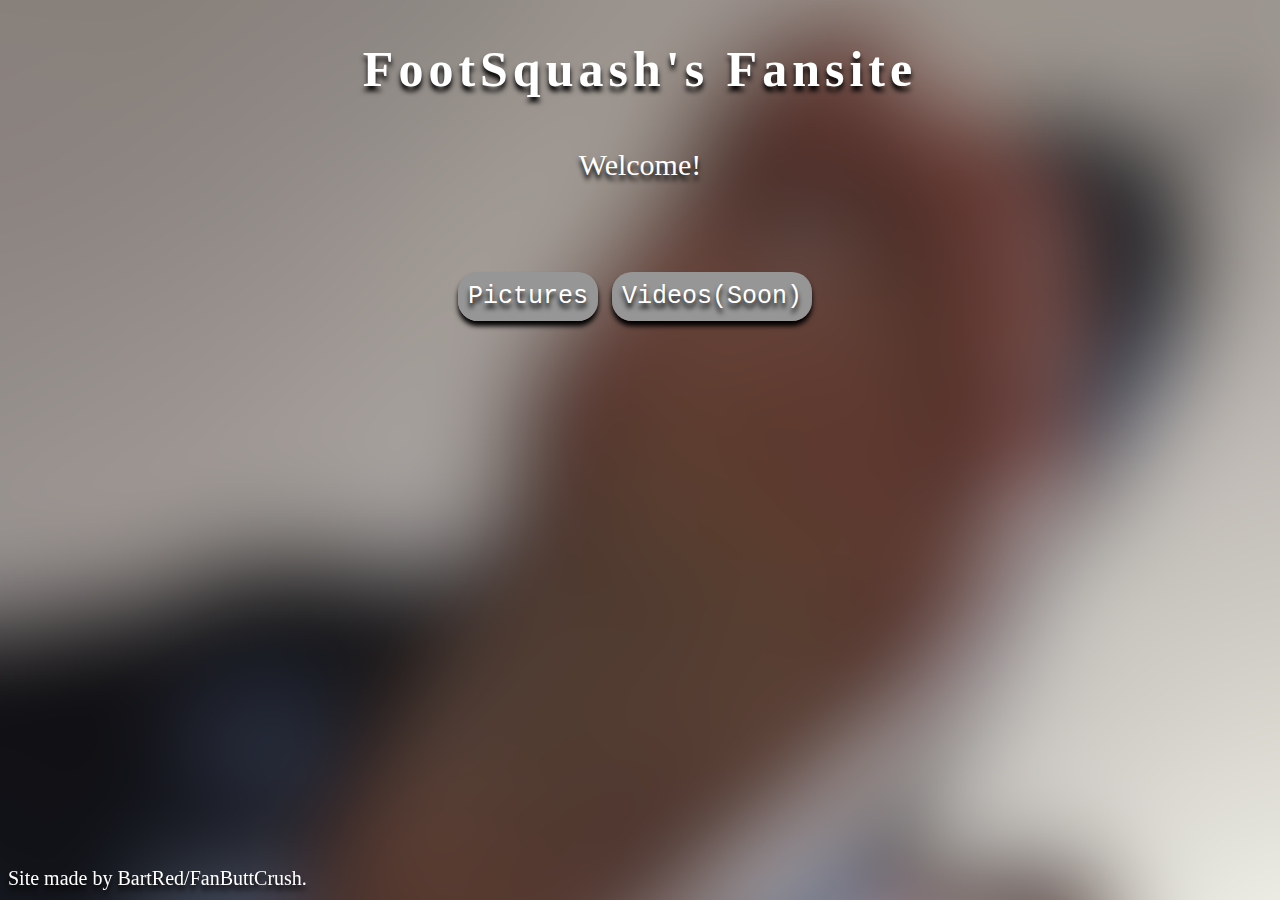
<file: index.html>
<html>
    <head>
        <title>FootSquash</title>
        <meta charset="utf-8">
        <link rel="stylesheet" href="style.css">
        <link rel="shortcut icon" href="ico.ico">
        <meta name="author" content="BartRed/FanButtCrush">
        <meta name="description" content="This site is about content made by FootSquash and made by his fans.">

    </head>
    <body>
        <div id="title">FootSquash's Fansite</div>
        <div id="welcome">Welcome!</div>
        <div id="button">
            <a class="button" href="sites/pic.html">Pictures</a>
            <a class="button" href="sites/vid.html">Videos(Soon)</a>
        </div>
        <div id="desc">Site made by BartRed/FanButtCrush.</div>
    </body>
</html>
</file>
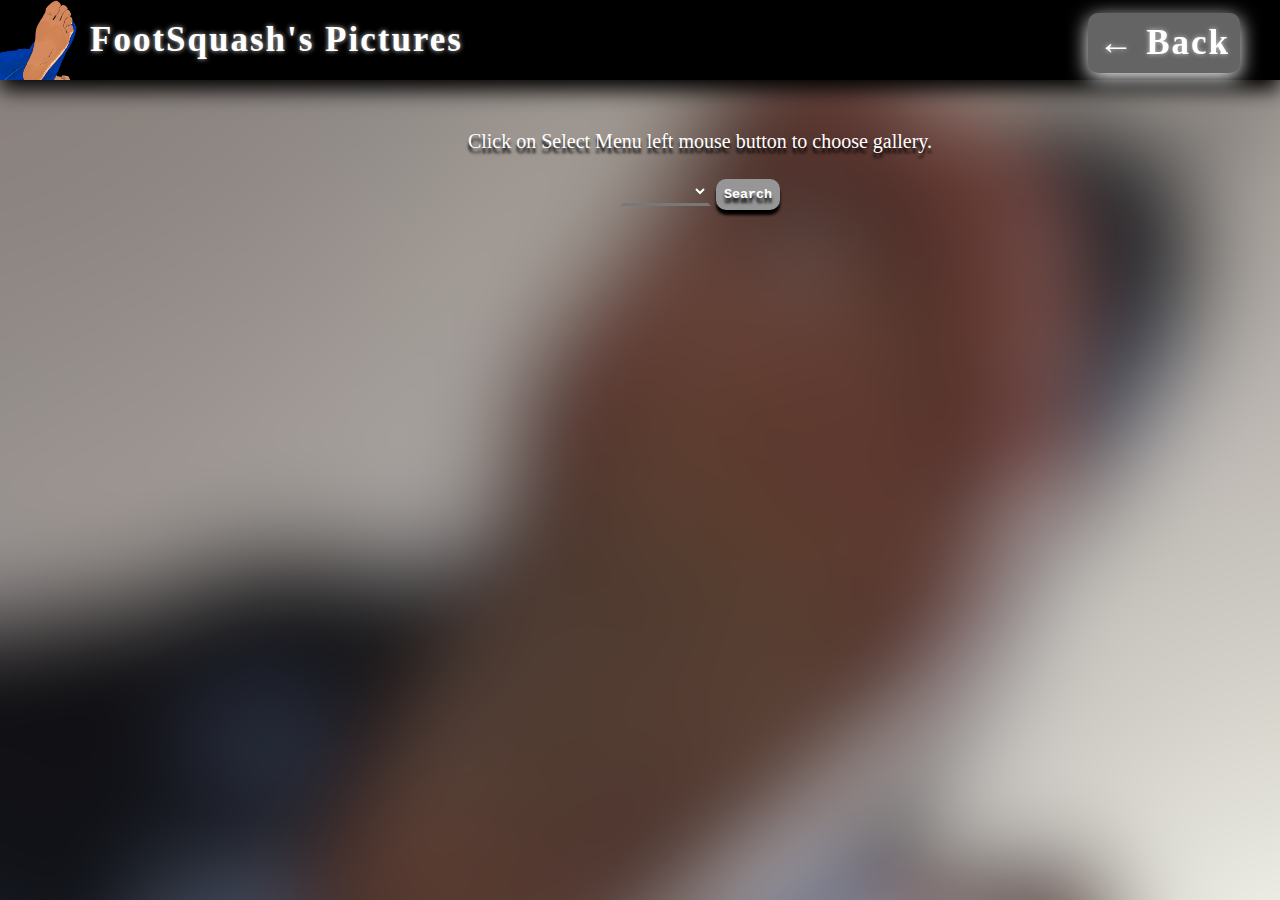
<file: sites/pic.html>
<html>
    <head>
        <title>FootSquash's Pictures</title>
        <meta charset="utf-8">
        <link rel="stylesheet" href="style.css">
        <link rel="shortcut icon" href="../ico.ico">
        <script src="java_pic.js"></script>
    </head>
    <body>
        <div id="logo">FootSquash's Pictures<a href="../index.html" class="button_back">← Back</a></div>
            <center><div id="contener1">
                <div id="select">
                    Click on Select Menu left mouse button to choose gallery.<br><br>
                    <select class="select" id="num_page">
                        <option value="" selected></option>
                        <option value="Page 1">Page 1</option>
                        <option value="Page 2">Page 2</option>
                        <option value="Page 3">Page 3</option>
                        <option value="Page 4">Page 4</option>
                        <!--<option value="Page 5">Page 5</option>
                        <option value="Page 6">Page 6</option>
                        <option value="Page 7">Page 7</option>
                        <option value="Page 8">Page 8</option>
                        <option value="Page 9">Page 9</option>
                        <option value="Page 10">Page 10</option>
                        <option value="Page 11">Page 11</option>
                        <option value="Page 12">Page 12</option>
                        <option value="Page 13">Page 13</option>
                        <option value="Page 14">Page 14</option>
                        <option value="Page 15">Page 15</option>-->
                    </select>
                    <input class="button" type="button" value="Search" onclick="page()">
                </div>
                    <div id="gallery"><!--
                        <div id="name_page">Page: ...</div>
                        <div id="pic1" class="pic"><a href="../gallery/adam1.png" target="_blank"><img class="img_small" src="../gallery/adam1.png"></a><br><br>Stock Material - Adam Reach.</div>
                        <div id="pic2" class="pic"><a href="../gallery/adam2.png" target="_blank"><img class="img_small" src="../gallery/adam2.png"></a><br><br>Adam's Wide Reach.</div>
                        <div id="pic3" class="pic"><a href="../gallery/adam3.png" target="_blank"><img class="img_small" src="../gallery/adam3.png"></a><br><br>Stock Material - Giant Hand.</div>
                        <div id="pic4" class="pic"><a href="../gallery/adam4.png" target="_blank"><img class="img_small" src="../gallery/adam4.png"></a><br><br>Stock Material - Laughing and Looking at Palm.</div>
                        <div id="pic5" class="pic"><a href="../gallery/adam5.png" target="_blank"><img class="img_small" src="../gallery/adam5.png"></a><br><br>Stock Material - 'bout to be SWATTED (POV).</div>
                        <div id="pic6" class="pic"><a href="../gallery/adam6.png" target="_blank"><img class="img_small" src="../gallery/adam6.png"></a><br><br>A Boy and His Pet.</div>
                        <div id="pic7" class="pic"><a href="../gallery/adam7.png" target="_blank"><img class="img_small" src="../gallery/adam7.png"></a><br><br>Stock Material - Big Hand.</div>
                        <div id="pic8" class="pic"><a href="../gallery/adam8.png" target="_blank"><img class="img_small" src="../gallery/adam8.png"></a><br><br>Stock Material - Big Hand 2.</div>-->
                    </div>
                </div>
            </div></center>
    </body>
</html>
</file>
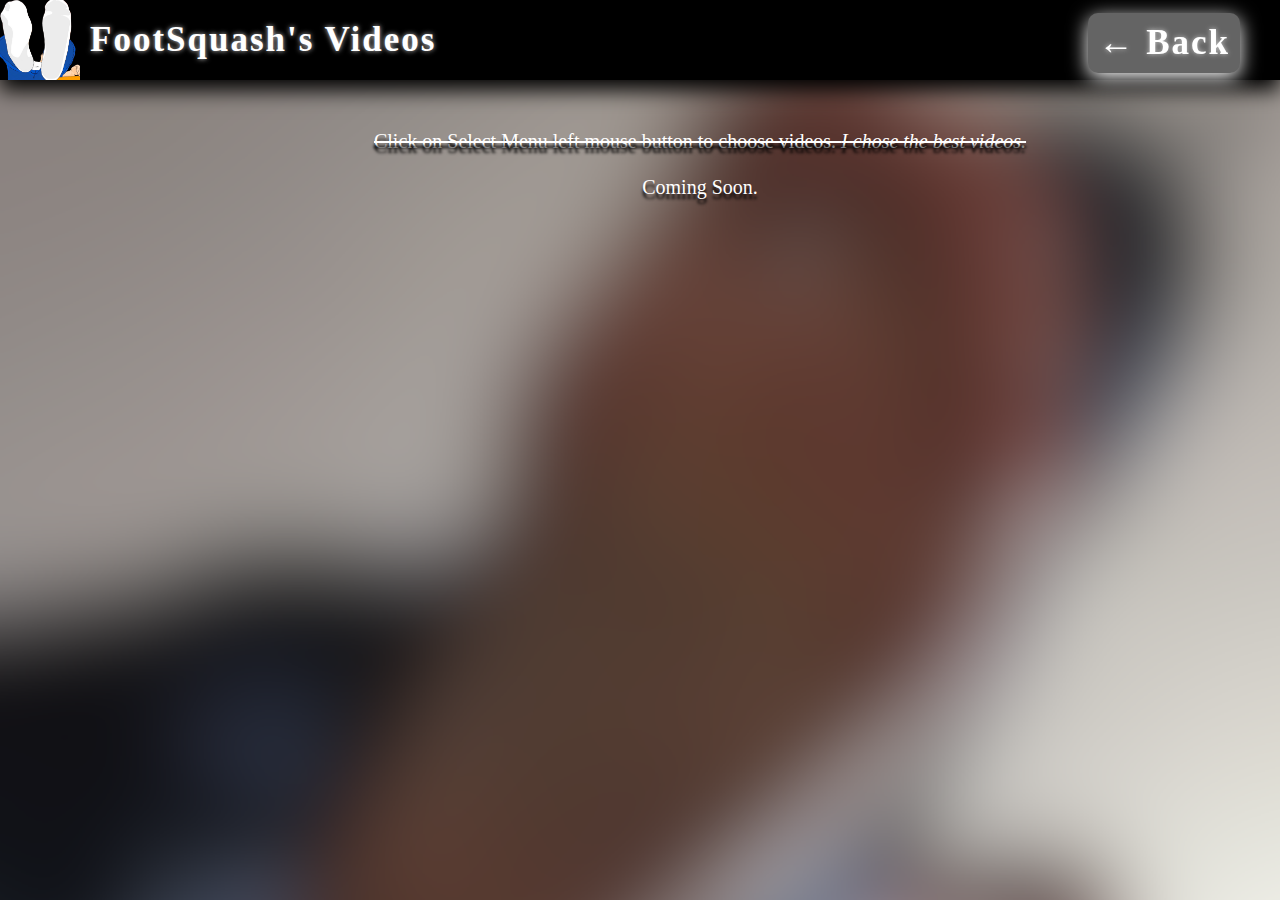
<file: sites/vid.html>
<html>
    <head>
        <title>FootSquash's Videos</title>
        <meta charset="utf-8">
        <link rel="stylesheet" href="style_vid.css">
        <link rel="shortcut icon" href="../ico.ico">
        <script src="java_vid.js"></script>
    </head>
    <body>
        <div id="logo">FootSquash's Videos<a href="../index.html" class="button_back">← Back</a></div>
            <center><div id="contener1">
                <div id="select">
                    <s>Click on Select Menu left mouse button to choose videos. <i>I chose the best videos.</i></s><br><br>
                    Coming Soon.<br><br>
                    <!--<select class="select" id="num_page">
                        <option value="" selected></option>
                        <option value="Page 1">Page 1</option>
                        <option value="Page 2">Page 2</option>
                    </select>
                    <input class="button" type="button" value="Search" onclick="page()">
                </div>
                    <div id="movies">
                        <div id="name_page">Page: ...</div>
                        <div id="vid1" class="vid"><a href="https://www.youtube.com/watch?v=trbTXnz923E" target="_blank"><img class="img_small" src="https://i.ytimg.com/vi/trbTXnz923E/hqdefault.jpg"></a><br><br>Dirty Foot Stomp.</div>
                        <div id="vid2" class="vid"><a href="https://www.youtube.com/watch?v=aZp6rw0r2ck" target="_blank"><img class="img_small" src="https://i.ytimg.com/vi/aZp6rw0r2ck/hqdefault.jpg"></a><br><br>Tiny guy squish.</div>
                        <div id="vid3" class="vid"><a href="https://www.youtube.com/watch?v=lLnT4NSuI3s" target="_blank"><img class="img_small" src="https://i.ytimg.com/vi/lLnT4NSuI3s/hqdefault.jpg"></a><br><br>Tiny guy at my converse</div>
                        <div id="vid4" class="vid"><a href="https://www.youtube.com/watch?v=uzBCrwEbO8I" target="_blank"><img class="img_small" src="https://i.ytimg.com/vi/uzBCrwEbO8I/hqdefault.jpg"></a><br><br>Tiny guy in my converse.</div>
                    </div>-->
            </div></center>
    </body>
</html>
</file>
<file: style.css>
body
{
    background-image: url(bgimage/bghome.png);
    background-repeat: no-repeat;
    background-size: cover;
}

#title
{
    color: white;
    font-family: Cambria, Cochin, Georgia, Times, 'Times New Roman', serif;
    font-size: 50px;
    text-align: center;
    margin-top: 40px;
    text-shadow: black 0px 5px 5px;
    letter-spacing: 5px;
    font-weight: bold;
}

#welcome
{
    color: white;
    font-family: Cambria, Cochin, Georgia, Times, 'Times New Roman', serif;
    font-size: 30px;
    text-align: center;
    margin-top: 50px;
    text-shadow: black 0px 5px 5px;
}

#button
{
    text-align: center;
    margin-top: 100px;
}

.button
{
    font-size: 25px;
    color: white;
    font-family: 'Courier New', Courier, monospace;
    text-decoration: none;
    box-shadow: black 0px 5px 5px;
    background-color: rgb(150, 150, 150);
    padding: 10px;
    border-radius: 20px;
    margin-right: 10px;
    text-shadow: black 0px 5px 5px;
}

.button:hover
{
    background-color: rgb(180, 180, 180);
}

.button:active
{
    background-color: rgb(120, 120, 120);
}

#desc
{
    text-align: center;
    color: white;
    position: fixed;
    bottom: 10px;
    font-family: Cambria, Cochin, Georgia, Times, 'Times New Roman', serif;
    text-shadow: black 0px 5px 5px;
    font-size: 20px;
}
</file>
<file: sites/style.css>
body
{
    background-image: url(../bgimage/bghome.png);
    background-size: cover;
    background-repeat: no-repeat;
    margin: auto;
}

#logo
{
    background-image: url(../pics/logo.png);
    background-size: contain;
    background-color: black;
    background-repeat: no-repeat;
    font-family: Cambria, Cochin, Georgia, Times, 'Times New Roman', serif;
    font-size: 35px;
    font-weight: bold;
    letter-spacing: 2px;
    color: white;
    text-shadow: rgb(200, 200, 200) 0px 0px 5px;
    padding: 20px;
    padding-left: 90px;
    box-shadow: black 0px 10px 20px;
}

#select
{
    text-align: center;
    margin-top: 50px;
    color: white;
    font-family: Cambria, Cochin, Georgia, Times, 'Times New Roman', serif;
    font-size: 20px;
    text-shadow: black 0px 5px 3px;
}

#contener1
{
    width: 1400px;
    height: 600px;
}

#gallery
{
    width: 1300px;
    height: 530px;
}

#pic1
{
    float: left;
    position: relative;
    top: 30px;
    left: 50px;
}

#pic2
{
    float: left;
    position: relative;
    top: 30px;
    left: 180px;
}

#pic3
{
    float: left;
    position: relative;
    top: 30px;
    left: 300px;
}

#pic4
{
    float: left;
    position: relative;
    top: 30px;
    left: 440px;
}

#pic5
{
    float: left;
    position: relative;
    top: 280px;
    right: 750px;
}

#pic6
{
    float: left;
    position: relative;
    top: 280px;
    right: 620px;
}

#pic7
{
    float: left;
    position: relative;
    top: 24px;
    left: 700px;
}

#pic8
{
    float: left;
    position: relative;
    top: 24px;
    left: 842px;
}

#name_page
{
    color: white;
    font-family: Arial, Helvetica, sans-serif;
    font-weight: bold;
    text-shadow: black 0px 5px 3px;
    position: fixed;
}

.pic
{
    color: white;
    font-family: Arial, Helvetica, sans-serif;
    text-shadow: black 0px 5px 3px;
    text-align: center;
    width: 200px;
    height: 250px;
}

.img_small
{
    height: 150px;
    box-shadow: black 0px 5px 3px;
}

.button
{
    background-color: rgb(150, 150, 150);
    color: white;
    font-family: 'Courier New', Courier, monospace;
    font-weight: bold;
    padding: 5px;
    border: solid;
    border-radius: 10px;
    border-color: transparent;
    text-shadow: black 0px 5px 3px;
    box-shadow: black 0px 5px 3px;
}

.button:hover
{
    background-color: rgb(180, 180, 180);
}

.button:active
{
    background-color: rgb(120, 120, 120);
    box-shadow: black 0px 0px 3px;
}

.select
{
    background-color: transparent;
    border: solid;
    border-color: transparent;
    border-bottom-color: rgb(120, 120, 120);
    font-weight: bold;
    font-size: 20px;
    color: white;
    text-shadow: black 0px 5px 3px;
}

.button_back
{
    position: fixed;
    right: 40px;
    top: 13px;
    text-decoration: none;
    background-color: rgb(100, 100, 100);
    padding: 10px;
    border-radius: 10px;
    color: white;
    box-shadow: white 0px 5px 20px;
}

.button_back:hover
{
    background-color: rgb(60, 60, 60);
}

.button_back:active
{
    background-color: rgb(30, 30, 30);
    box-shadow: white 0px 0px 20px;
}
</file>
<file: sites/style_vid.css>
body
{
    background-image: url(../bgimage/bghome.png);
    background-size: cover;
    background-repeat: no-repeat;
    margin: auto;
}

#logo
{
    background-image: url(../pics/logo2.png);
    background-size: contain;
    background-color: black;
    background-repeat: no-repeat;
    font-family: Cambria, Cochin, Georgia, Times, 'Times New Roman', serif;
    font-size: 35px;
    font-weight: bold;
    letter-spacing: 2px;
    color: white;
    text-shadow: rgb(200, 200, 200) 0px 0px 5px;
    padding: 20px;
    padding-left: 90px;
    box-shadow: black 0px 10px 20px;
}

#select
{
    text-align: center;
    margin-top: 50px;
    color: white;
    font-family: Cambria, Cochin, Georgia, Times, 'Times New Roman', serif;
    font-size: 20px;
    text-shadow: black 0px 5px 3px;
}

#contener1
{
    width: 1400px;
    height: 600px;
}

#movies
{
    width: 1300px;
    height: 530px;
}

#vid1
{
    float: left;
    position: relative;
    top: 30px;
    left: 50px;
}

#vid2
{
    float: left;
    position: relative;
    top: 30px;
    left: 180px;
}

#vid3
{
    float: left;
    position: relative;
    top: 30px;
    left: 300px;
}

#vid4
{
    float: left;
    position: relative;
    top: 30px;
    left: 440px;
}

#vid5
{
    float: left;
    position: relative;
    top: 280px;
    right: 750px;
}

#vid6
{
    float: left;
    position: relative;
    top: 280px;
    right: 620px;
}

#vid7
{
    float: left;
    position: relative;
    top: 24px;
    left: 700px;
}

#vid8
{
    float: left;
    position: relative;
    top: 24px;
    left: 842px;
}

#name_page
{
    color: white;
    font-family: Arial, Helvetica, sans-serif;
    font-weight: bold;
    text-shadow: black 0px 5px 3px;
    position: fixed;
}

.vid
{
    color: white;
    font-family: Arial, Helvetica, sans-serif;
    text-shadow: black 0px 5px 3px;
    text-align: center;
    width: 200px;
    height: 250px;
}

.img_small
{
    height: 150px;
    box-shadow: black 0px 5px 3px;
}

.button
{
    background-color: rgb(150, 150, 150);
    color: white;
    font-family: 'Courier New', Courier, monospace;
    font-weight: bold;
    padding: 5px;
    border: solid;
    border-radius: 10px;
    border-color: transparent;
    text-shadow: black 0px 5px 3px;
    box-shadow: black 0px 5px 3px;
}

.button:hover
{
    background-color: rgb(180, 180, 180);
}

.button:active
{
    background-color: rgb(120, 120, 120);
    box-shadow: black 0px 0px 3px;
}

.select
{
    background-color: transparent;
    border: solid;
    border-color: transparent;
    border-bottom-color: rgb(120, 120, 120);
    font-weight: bold;
    font-size: 20px;
    color: white;
    text-shadow: black 0px 5px 3px;
}

.button_back
{
    position: fixed;
    right: 40px;
    top: 13px;
    text-decoration: none;
    background-color: rgb(100, 100, 100);
    padding: 10px;
    border-radius: 10px;
    color: white;
    box-shadow: white 0px 5px 20px;
}

.button_back:hover
{
    background-color: rgb(60, 60, 60);
}

.button_back:active
{
    background-color: rgb(30, 30, 30);
    box-shadow: white 0px 0px 20px;
}
</file>
